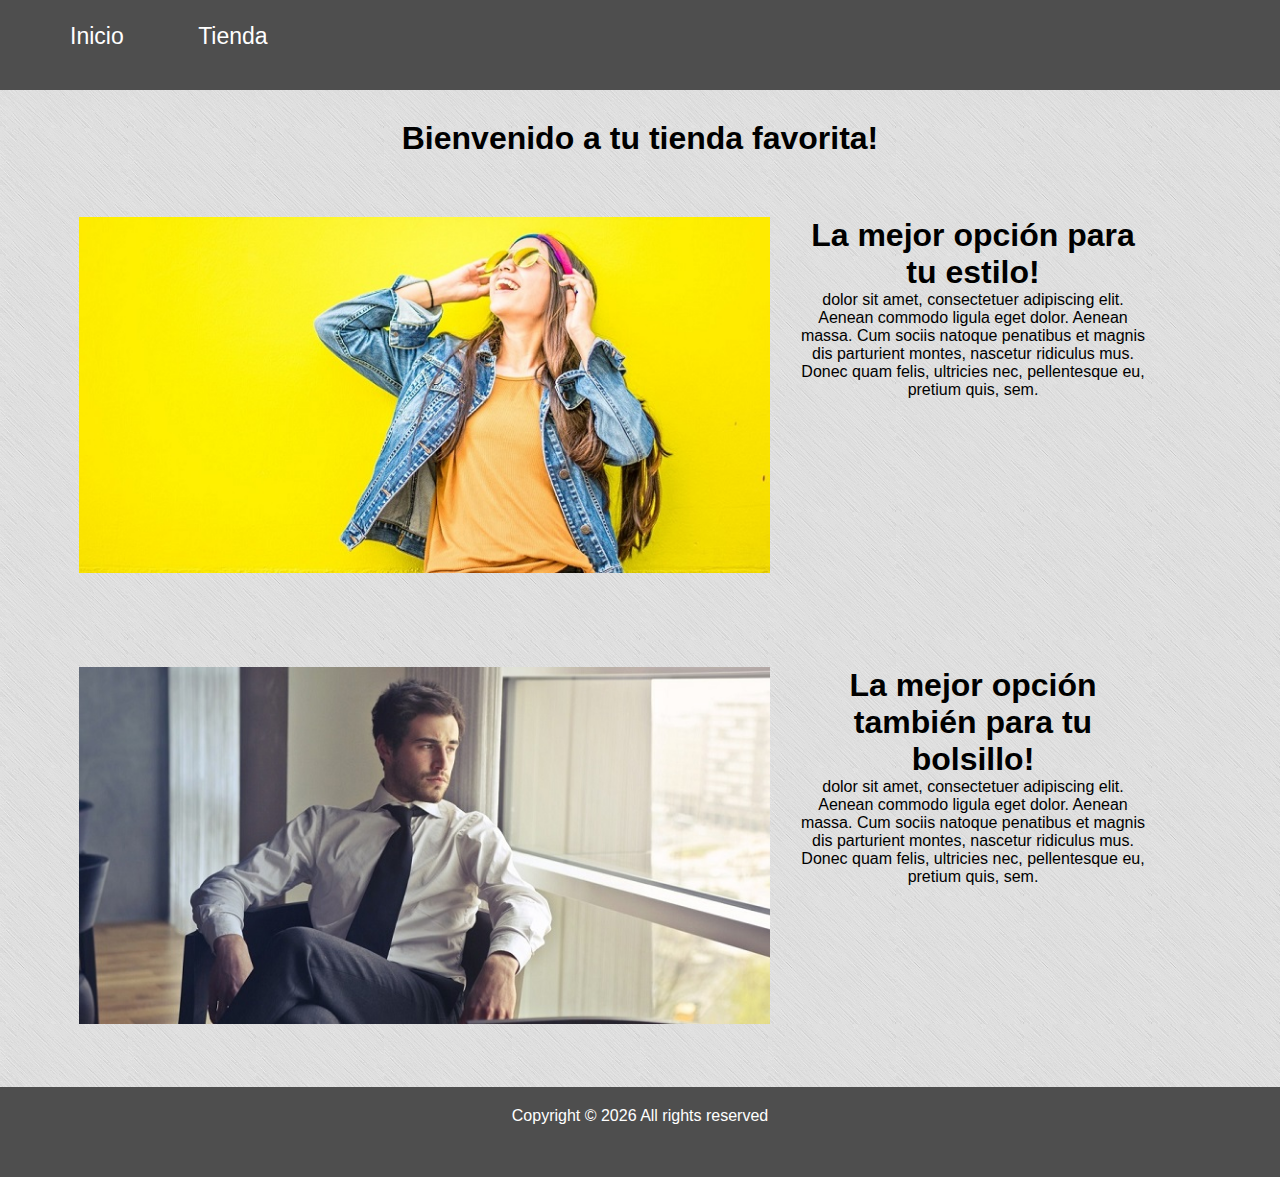
<file: index.html>
<!DOCTYPE html>
<html lang="es">
<!--  
    Integrantes del proyecto:
    LAMELA NUÑEZ MANUEL
    PADILLA ROMAN JOSE ENRIQUE
    SANCHEZ MORALES MARIO DANIEL
    VALLES CARRANZA JOSUE ARTURO
    Este proyecto es una tienda virtual en linea de ropa.
    Los usuarios de la base de datos y sus contraseñas son:
    Admistrador: admin - admin
    Cliente 1: cliente1 - cliente1
    Cliente 2: cliente2 - cliente2
    Cliente 3: cliente3 - cliente3
-->
<head>
    <meta charset="UTF-8">
    <meta name="viewport" content="width=device-width, initial-scale=1.0">
    <link rel="stylesheet" href="assets/css/estilos.css">
    <script src="./controladores/validaciones.js" type="text/javascript"></script>
    <script src="./controladores/manejoUsuarios.js" type="text/javascript"></script>
    <title>Proyecto Ambiente Web</title>
</head>

<body onload="revisaSesion()">
    <div class="header">
        <nav>
            <ul id="menuTop">
                <li><a href="index.html">Inicio</a></li>
                <li><a href="tienda.html">Tienda</a></li>
            </ul>
        </nav>
    </div>
    <div class="sectionind container">
        <div class="h1Index">
            <h1>Bienvenido a tu tienda favorita!</h1>
        </div>
        <div class="seccionIndex">
            <div class="imagenIndex">
                <img src="assets/img/Index1.jpg" alt="index1">
            </div>
            <div class="textoIndex">
                <h1>La mejor opción para tu estilo!</h1>
                <p>dolor sit amet, consectetuer adipiscing elit.
                    Aenean commodo ligula eget dolor. Aenean massa.
                    Cum sociis natoque penatibus et magnis dis
                    parturient montes, nascetur ridiculus mus.
                    Donec quam felis, ultricies nec, pellentesque eu,
                    pretium quis, sem. </p>
            </div>
        </div>
        <div class="seccionIndex">
            <div class="imagenIndex">
                <img src="assets/img/Index2.jpg" alt="index1">
            </div>
            <div class="textoIndex">
                <h1>La mejor opción también para tu bolsillo!</h1>
                <p>dolor sit amet, consectetuer adipiscing elit.
                    Aenean commodo ligula eget dolor. Aenean massa.
                    Cum sociis natoque penatibus et magnis dis
                    parturient montes, nascetur ridiculus mus.
                    Donec quam felis, ultricies nec, pellentesque eu,
                    pretium quis, sem. </p>
            </div>
        </div>
    </div>
    <div class="footer">
        <p id="derechosReservados">
            Copyright &copy;
            <script>document.write(new Date().getFullYear());</script> All rights reserved
        </p>
    </div>
</body>

</html>
</file>
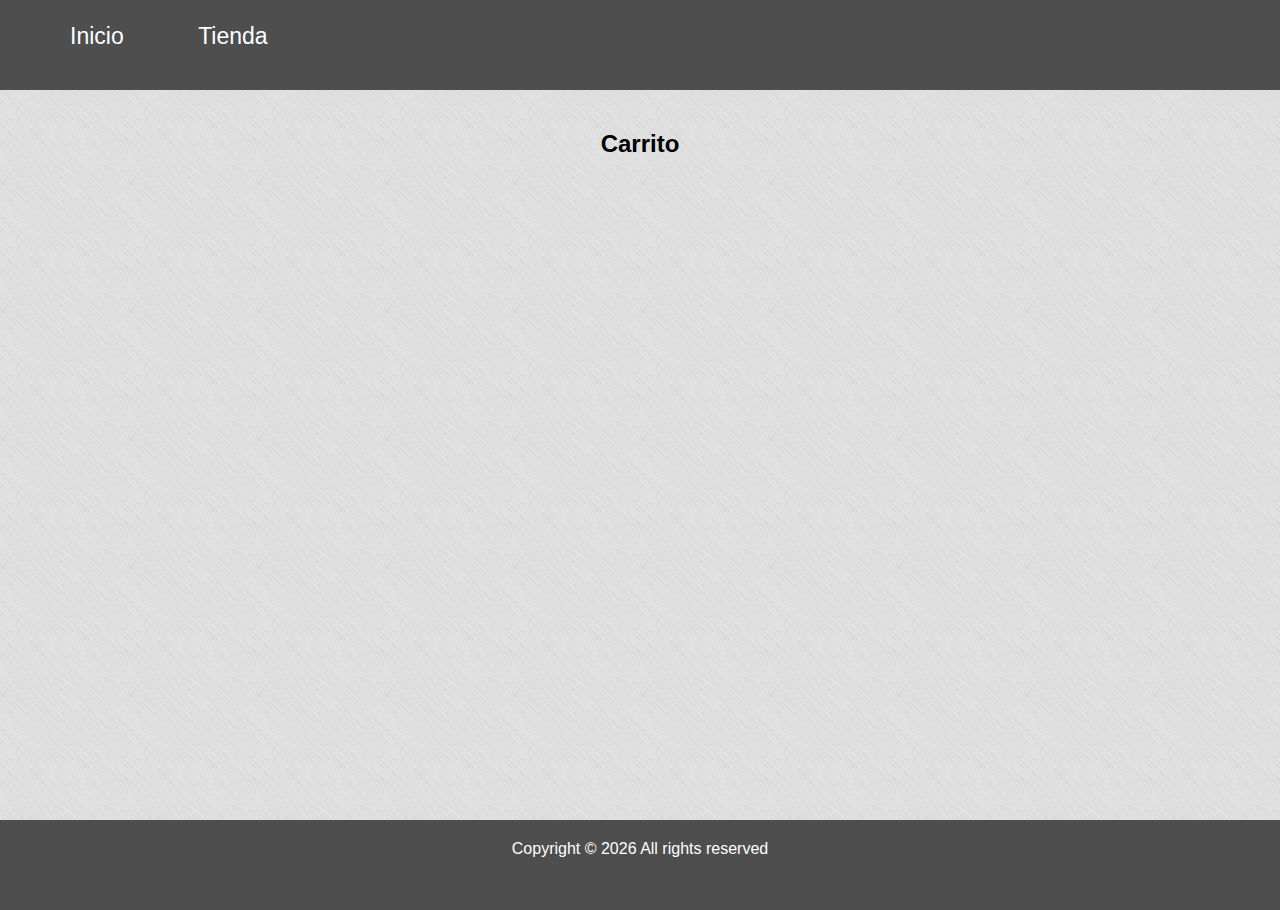
<file: carrito.html>
<!DOCTYPE html>
<html lang="es">

<head>
    <meta charset="UTF-8">
    <meta name="viewport" content="width=device-width, initial-scale=1.0">
    <link rel="stylesheet" href="assets/css/estilos.css">
    <script src="./controladores/validaciones.js" type="text/javascript"></script>
    <script src="./controladores/manejoUsuarios.js" type="text/javascript"></script>
    <script src="./controladores/manejoOrdenesProductos.js" type="text/javascript"></script>
    <title>Proyecto Ambiente Web</title>
</head>

<body onload="revisaSesion(); listarProductosCarrito()">
    <div class="header">
        <nav>
            <ul id="menuTop">
                <li><a href="index.html">Inicio</a></li>
                <li><a href="tienda.html">Tienda</a></li>
            </ul>
        </nav>
    </div>
    <div class="section container align-text-center">
        <div class="tablaCarrito">
            <h2>Carrito</h2>
            <h5 id="infoCarrito"></h5>
            <div class="ta" id="campoTablaCarrito"></div>
            <div class="mt-5" id="campoInpBtn">
            </div>
        </div>
    </div>
    <div class="footer">
        <p id="derechosReservados">
            Copyright &copy;
            <script>document.write(new Date().getFullYear());</script> All rights reserved
        </p>
    </div>

</body>

</html>
</file>
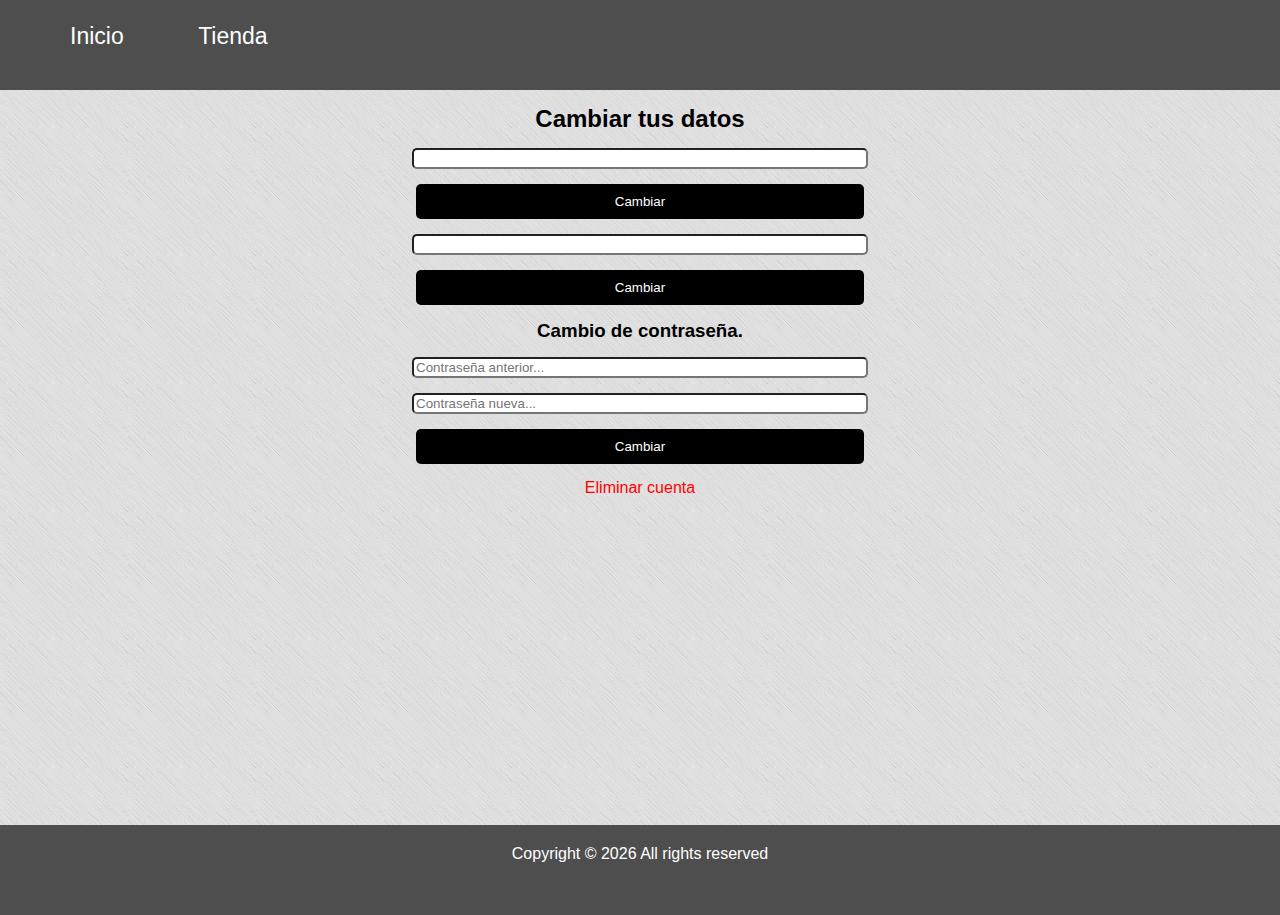
<file: infoUsuario.html>
<!DOCTYPE html>
<html lang="es">

<head>
    <meta charset="UTF-8">
    <meta name="viewport" content="width=device-width, initial-scale=1.0">
    <link rel="stylesheet" href="assets/css/estilos.css">
    <script src="./controladores/validaciones.js" type="text/javascript"></script>
    <script src="./controladores/manejoUsuarios.js" type="text/javascript"></script>
    <script src="./controladores/manejoOrdenesProductos.js" type="text/javascript"></script>
    <title>Proyecto Ambiente Web</title>
</head>

<body onload="revisaSesion(); cargaNombreYNickname()">
    <div class="header">
        <nav>
            <ul id="menuTop">
                <li><a href="index.html">Inicio</a></li>
                <li><a href="tienda.html">Tienda</a></li>
            </ul>
        </nav>
    </div>
    <div class="section">
        <div class=" info_user">          
            <div class="align-text-center">
                <h2 id="h2-nosotros" class="mt-5">Cambiar tus datos</h2>
                <h3 id="h3Nombre" class="mt-5"></h3>
                <input type="text" id="nuevoNombre">
                <input type="button" value="Cambiar" onclick="cambioNombre()" class="botones">
                <h3 id="h3Nick"></h3>
                <input type="text" id="nuevoNick">
                <input type="button" value="Cambiar" onclick="cambioNick()" class="botones">
                <h3>Cambio de contraseña.</h3>
                <input type="password" id="viejoPass" placeholder="Contraseña anterior...">
                <input type="password" id="nuevoPass" placeholder="Contraseña nueva...">
                <input type="button" value="Cambiar" onclick="cambioPass()" class="botones">
                <h5 id="h5InfoCambio"></h5>
            </div>
        </div>
        <div class="info_user">
            <div class="align-text-center">
                <a onclick="eliminaCuenta()" style="color: red;">Eliminar cuenta</a>
            </div>
        </div>
    </div>
    <div class="footer">
        <p id="derechosReservados">
            Copyright &copy;
            <script>document.write(new Date().getFullYear());</script> All rights reserved
        </p>
    </div>
</body>

</html>
</file>
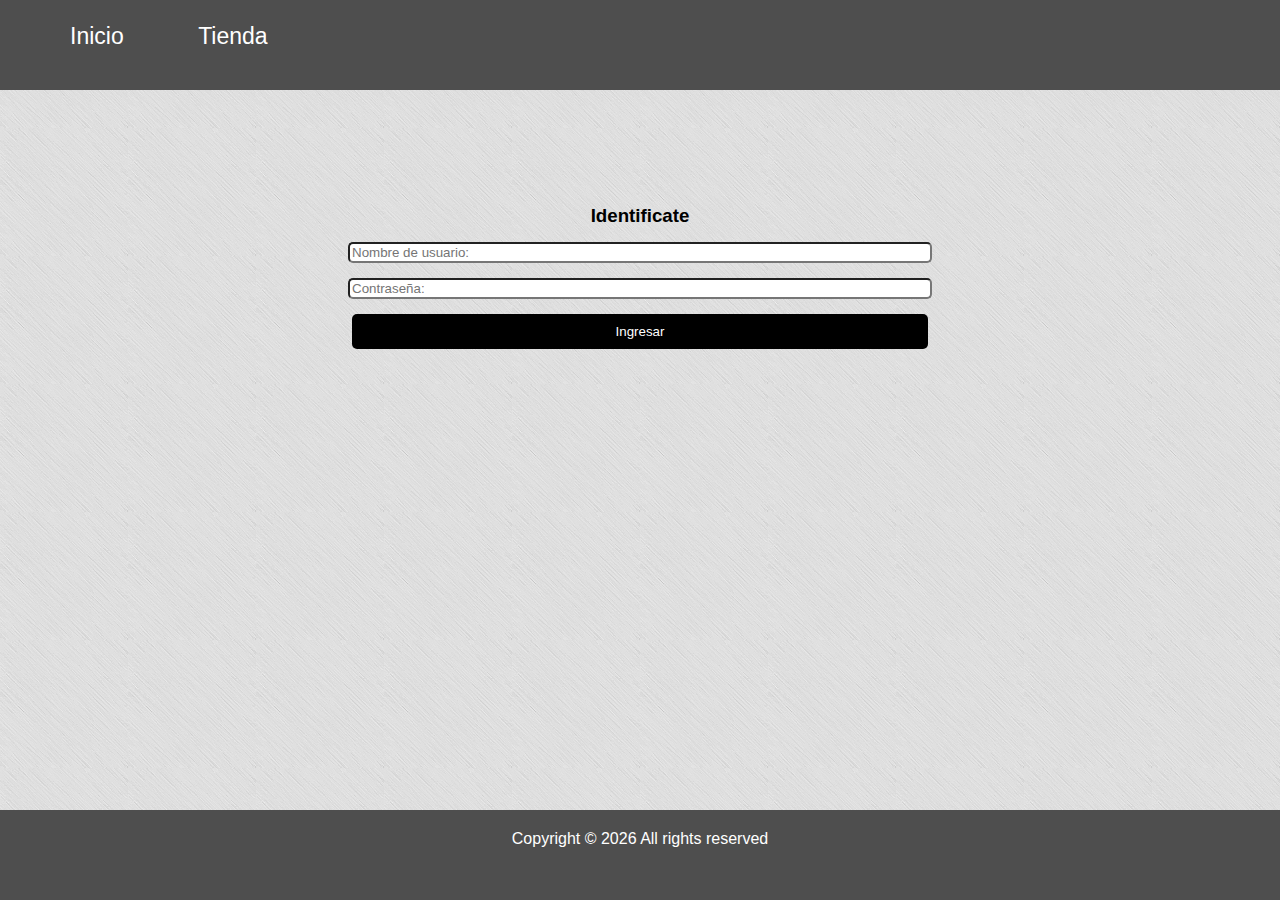
<file: login.html>
<!DOCTYPE html>
<html lang="es">

<head>
    <meta charset="UTF-8">
    <meta name="viewport" content="width=device-width, initial-scale=1.0">
    <link rel="stylesheet" href="assets/css/estilos.css">
    <script src="./controladores/validaciones.js" type="text/javascript"></script>
    <script src="./controladores/manejoUsuarios.js" type="text/javascript"></script>
    <title>Proyecto Ambiente Web</title>
</head>

<body onload="revisaSesion()">
    <div class="header">
        <nav>
            <ul id="menuTop">
                <li><a href="index.html">Inicio</a></li>
                <li><a href="tienda.html">Tienda</a></li>
            </ul>
        </nav>
    </div>
    <div class="section container">
        <div class="pt-10">
            <div id="login" class="block align-text-center">
                <h3>Identificate</h3>
                <form>
                    <input type="text" id="username" placeholder="Nombre de usuario:">
                    <input type="password" id="password" placeholder="Contraseña:">
                    <input type="button" value="Ingresar" onclick="login()" class="botones">
                </form>
            </div>
            <div class="align-text-center">
                <h5 id="h5InfoLog"></h5>
            </div>
        </div>
    </div>
    <div class="footer">
        <p id="derechosReservados">
            Copyright &copy;
            <script>document.write(new Date().getFullYear());</script> All rights reserved
        </p>
    </div>

</body>

</html>
</file>
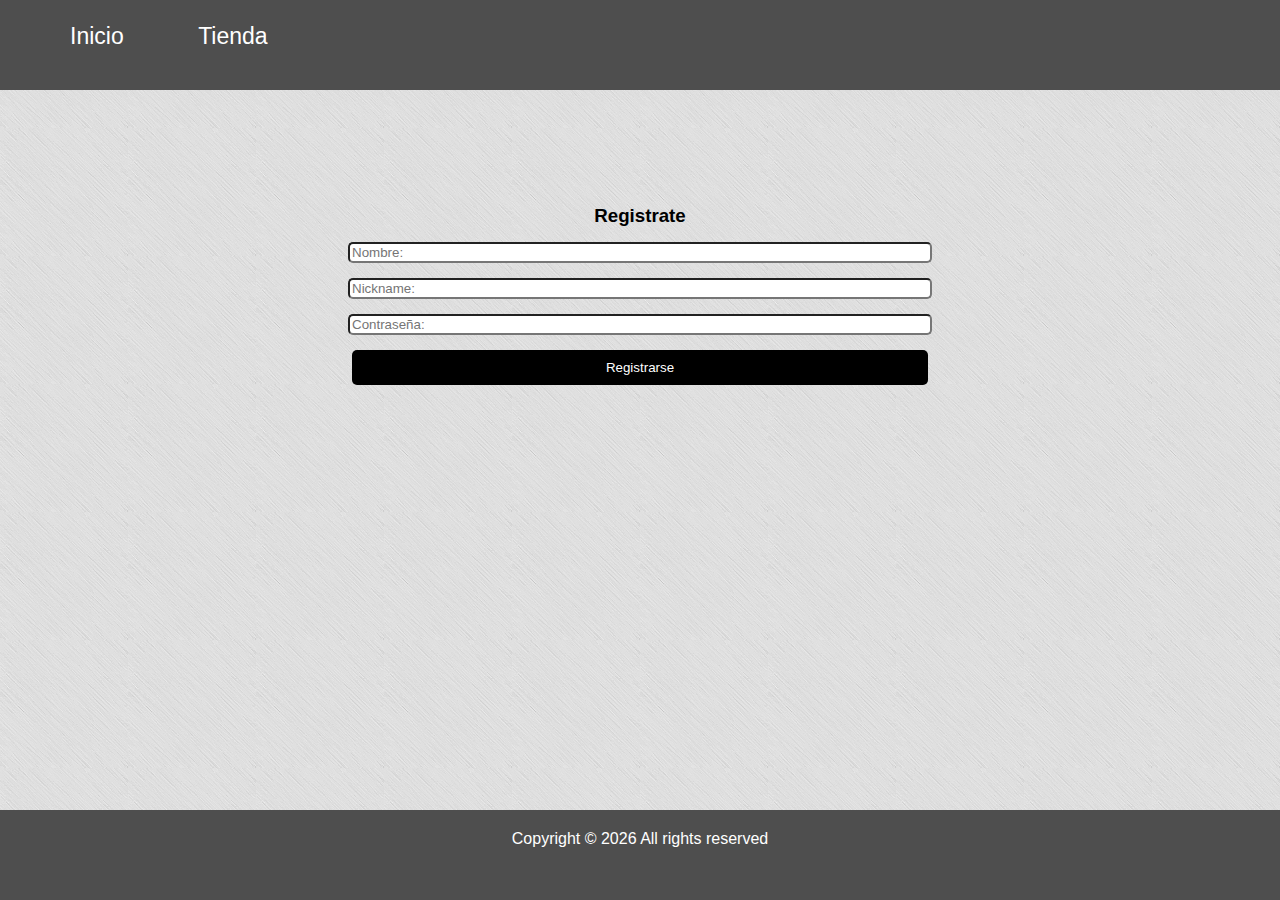
<file: registro.html>
<!DOCTYPE html>
<html lang="es">

<head>
    <meta charset="UTF-8">
    <meta name="viewport" content="width=device-width, initial-scale=1.0">
    <link rel="stylesheet" href="assets/css/estilos.css">
    <script src="./controladores/validaciones.js" type="text/javascript"></script>
    <script src="./controladores/manejoUsuarios.js" type="text/javascript"></script>
    <title>Proyecto Ambiente Web</title>
</head>

<body onload="revisaSesion()">
    <div class="header">
        <nav>
            <ul id="menuTop">
                <li><a href="index.html">Inicio</a></li>
                <li><a href="tienda.html">Tienda</a></li>
            </ul>
        </nav>
    </div>
    <div class="section container">
        <div class="pt-10">
            <div id="register" class="block align-text-center">
                <h3>Registrate</h3>
                <form>
                    <input type="text" id="nombre" placeholder="Nombre:">
                    <input type="text" id="nickname" placeholder="Nickname:">
                    <input type="password" id="pass" placeholder="Contraseña:">
                    <input type="button" value="Registrarse" onclick="registrar()" class="botones">
                </form>
            </div>
            <div class="align-text-center">
                <h5 id="h5Info"></h5>
            </div>
        </div>
    </div>

    <div class="footer">
        <p id="derechosReservados">
            Copyright &copy;
            <script>document.write(new Date().getFullYear());</script> All rights reserved
        </p>
    </div>

</body>

</html>
</file>
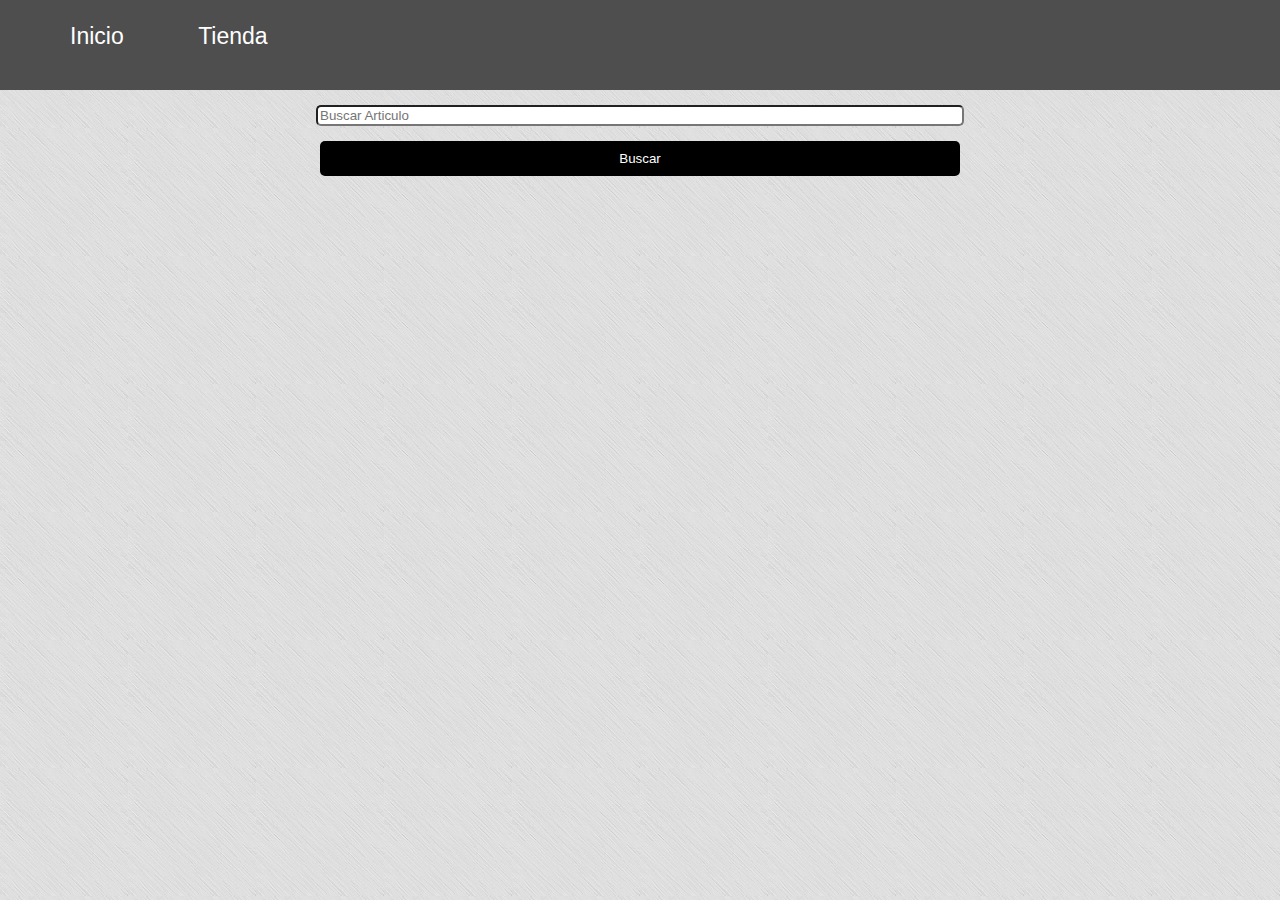
<file: tienda.html>
<!DOCTYPE html>
<html lang="es">

<head>
    <meta charset="UTF-8">
    <meta name="viewport" content="width=device-width, initial-scale=1.0">
    <link rel="stylesheet" href="assets/css/estilos.css">
    <script src="./controladores/validaciones.js" type="text/javascript"></script>
    <script src="./controladores/manejoUsuarios.js" type="text/javascript"></script>
    <script src="./controladores/manejoOrdenesProductos.js" type="text/javascript"></script>
    <title>Proyecto Ambiente Web</title>
</head>

<body onload="revisaSesion(); listarProductos()">
    <div class="header">
        <nav>
            <ul id="menuTop">
                <li><a href="index.html">Inicio</a></li>
                <li><a href="tienda.html">Tienda</a></li>
            </ul>
        </nav>
    </div>
    <div class="section">
        <div class="productos">
            <div class="busqueda">
                <input type="text" id="nombre" placeholder="Buscar Articulo">
                <input type="button" value="Buscar" onclick="botonBuscarProductos()" class="botones">
            </div>
            <div class="container align-text-center">
                <h4 id="info"></h4>
            </div>
            <div class="container" id="respuesta">
            </div>
        </div>
    </div>
</body>

</html>
</file>
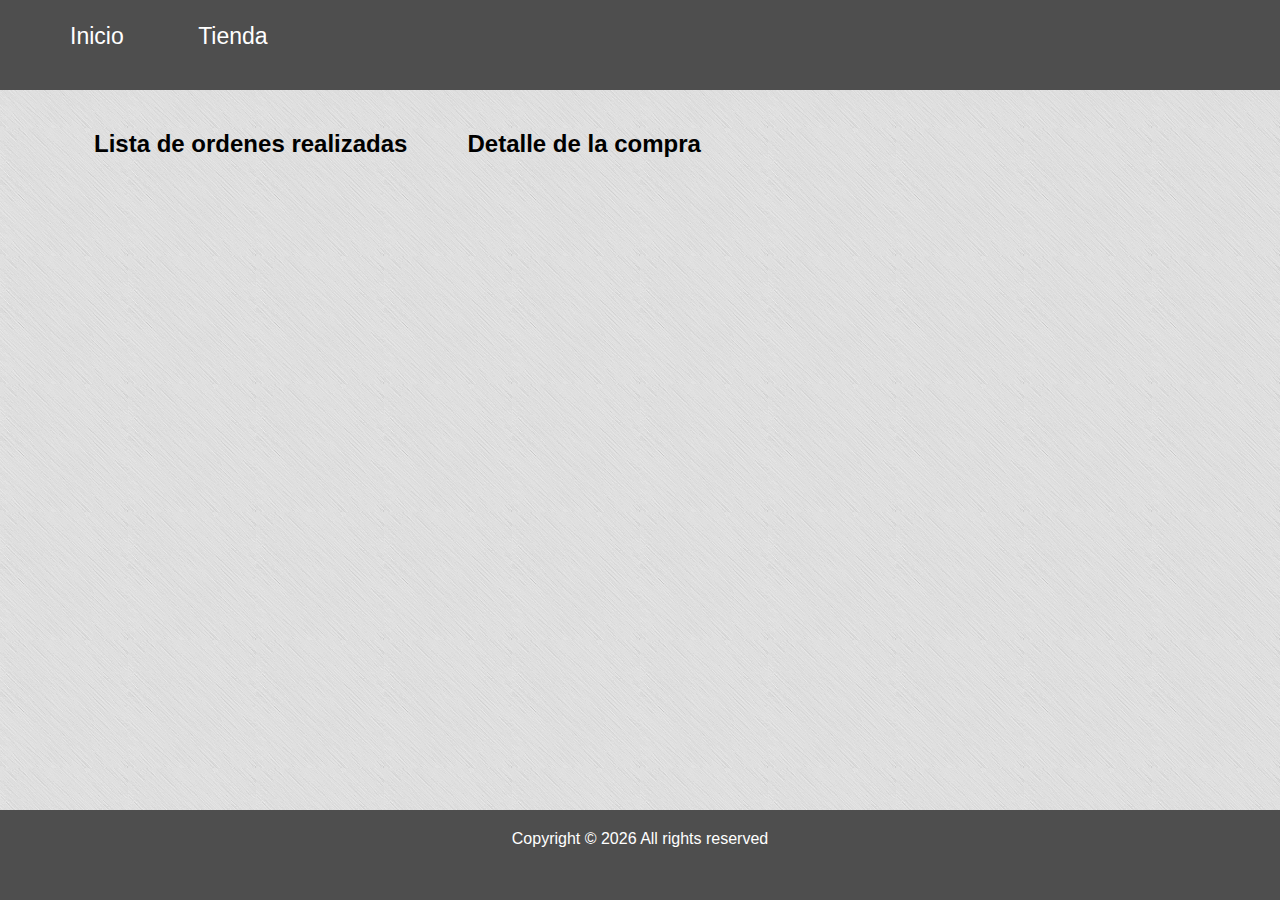
<file: tusOrdenes.html>
<!DOCTYPE html>
<html lang="es">

<head>
    <meta charset="UTF-8">
    <meta name="viewport" content="width=device-width, initial-scale=1.0">
    <link rel="stylesheet" href="assets/css/estilos.css">
    <script src="./controladores/validaciones.js" type="text/javascript"></script>
    <script src="./controladores/manejoUsuarios.js" type="text/javascript"></script>
    <script src="./controladores/manejoOrdenesProductos.js" type="text/javascript"></script>
    <title>Proyecto Ambiente Web</title>
</head>

<body onload="revisaSesion(); listarOrdenes()">
    <div class="header">
        <nav>
            <ul id="menuTop">
                <li><a href="index.html">Inicio</a></li>
                <li><a href="tienda.html">Tienda</a></li>
            </ul>
        </nav>
    </div>
    <div class="section">
        <section class="container ">
            <div class="tablas">
                <h2>Lista de ordenes realizadas</h2>
                <div class="ta" id="campoTabla"></div>
            </div>
        </section>

        <section class="container ">
            <div class="tablas">
                <h2>Detalle de la compra</h2>
                <div class="ta" id="detalle"></div>
            </div>
        </section>
    </div>
    <div class="footer">
        <p id="derechosReservados">
            Copyright &copy;
            <script>document.write(new Date().getFullYear());</script> All rights reserved
        </p>
    </div>

</body>

</html>
</file>
<file: assets/css/estilos.css>
/*Estructura general*/
html,
body {
  width: 100%;
  height: 100%;
  box-sizing: border-box;
  font-family: "Roboto", sans-serif;
  background-image: url("../img/fondo.jpg");
  background-repeat: repeat;
}

* {
  margin: 0;
}

body {
  padding: 0;
  margin: 0;
}

.header {
  background-color: #4e4e4e;
  width: 100%;
  height: 10%;
  position: relative;
}

.section{
  width: 100%;
  min-height: 80%;
  position: relative;
}

.footer {
  height: 10%;
  width: 100%;
  background-color: #4e4e4e;
  position: absolute;
}

.container {
  width: 90%;
  margin: 0 auto;
}

/*fin estructura general*/
/*----UTILIDADES----*/
.seccionIndex{
  margin: auto;
  text-align: center;
  height: 450px;
}

.h1Index{
  margin: auto;
  padding: 30px 0px;
  text-align: center;
}

img {
  max-width: 100%;
}

.imagenIndex {
  padding: 10px;
  margin: 20px 5px 0px 5px;
  max-width: 60%;
  float: left;
}

.textoIndex{
  float: left;
  max-width: 30%;
  padding: 10px;
  margin: 20px 5px;
  text-align: center;
}

.info_user{
  width: 70%;
  margin: auto;
}

input {
  width: 50%;
  display: block;
  margin: 15px auto;
  border-radius: 5px;
}

/*tableta 830px*/
@media (max-width: 830px) {
  .info_user{
    width: 70%;  
  }
  input {
    width: 65%;
  }
  .imagenIndex {
    max-width: 100%;
  }
  
  .textoIndex{
    max-width: 100%;;
  }
  .seccionIndex{
    height: 550px;
  }

  .sectionInd{
    height: auto;
  }
  
}

/*Celular 740px*/
@media (max-width: 745px) {
  .info_user{
    width: 90%;  
  }

  input {
    width: 85%;
  }

  .seccionIndex{
    height: 480px;
  }
}

/*----FIN UTILIDADES----*/
/*------Margenes, paddings, aligns------*/
.pt-10{
  padding-top: 10%;
}

.m-auto{
  margin: auto;
}

.mt-5{
  margin-top: 15px;
}

.align-text-center{
  text-align: center;
}

/*----fin Margenes y paddings----*/


/*-------NAV BAR-------*/

nav ul {
  margin: 0;
  padding: 0;
  list-style: none;
}

nav li {
  display: inline-block;
  margin-left: 70px;
  padding-top: 23px;
  margin-bottom: 5px;
}

nav ul li a {
  color: white;
  text-decoration: none;
  font-size: 23px;
}

nav a:hover {
  text-decoration: none;
  color: cornflowerblue;
}

/*tableta 830px*/
@media (max-width: 830px) {
  .header {
    height: 10%;
  }
}

/*Celular 740px*/
@media (max-width: 745px) {
  .header {
    height: 20%;
  }

  nav li {
    float: left;
  }
}

/*-------FIN NAV BAR-------*/

/*------Productos y tienda------*/

.articulo {
  padding: 10px;
  margin: 5px;
  text-align: center;
  float: left;
  max-width: 300px;
  height: 420px;
  border: 2px solid #95999c;
  background-color: #fff;
  
}
.articulo div {
  padding-top: 10px;
}
.articulo .imagen img {
  height: 200px;
}

.articulo .titulo {
  font-weight: bold;
  font-size: 18px;
}

.botones {
  border: 0;
  border-radius: 5px;
  background: black;
  cursor: pointer;
  padding: 10px;
  color: #fff;
}
.botones:hover {
  background: cornflowerblue;
}

/*Celular 740px*/
@media (max-width: 745px) {
  .articulo {
    max-width: 100%; 
    height: 450px;    
  }

  .producto {
      background-color: #4e4e4e;
      width: 90%;
  }

  .info_user{
      width: 90%;  
  }
}

/*---Fin Productos y tienda----*/

/*Formato de las tablas*/
table{
  border-collapse: collapse;
}

table tr th {
  border: 2px solid black;
  color: white;
  padding:10px 30px 10px 30px;
  background: #95999c;
}

.ta table tbody tr td{
  border: 2px solid black;
  padding:10px 30px 10px 30px;
  background: white;
}

.tablas{
  padding: 30px;
  margin-top: 10px;
  float: left;
}

.tablaCarrito{
  padding: 30px;
  margin-top: 10px;
}

.botonTabla{
  margin: auto;
  width: 100%;
  height: 40px;
}

/*Celular 740px*/
@media (max-width: 745px) {
  table tr th {
    padding:10px;
  }

  .ta table tbody tr td{
    padding:10px;
  }
}

/*Elementos footer*/

#derechosReservados {
  color: #fff;
  padding: 20px;
  text-align: center;
}

/*fin Elementos footer*/
</file>
